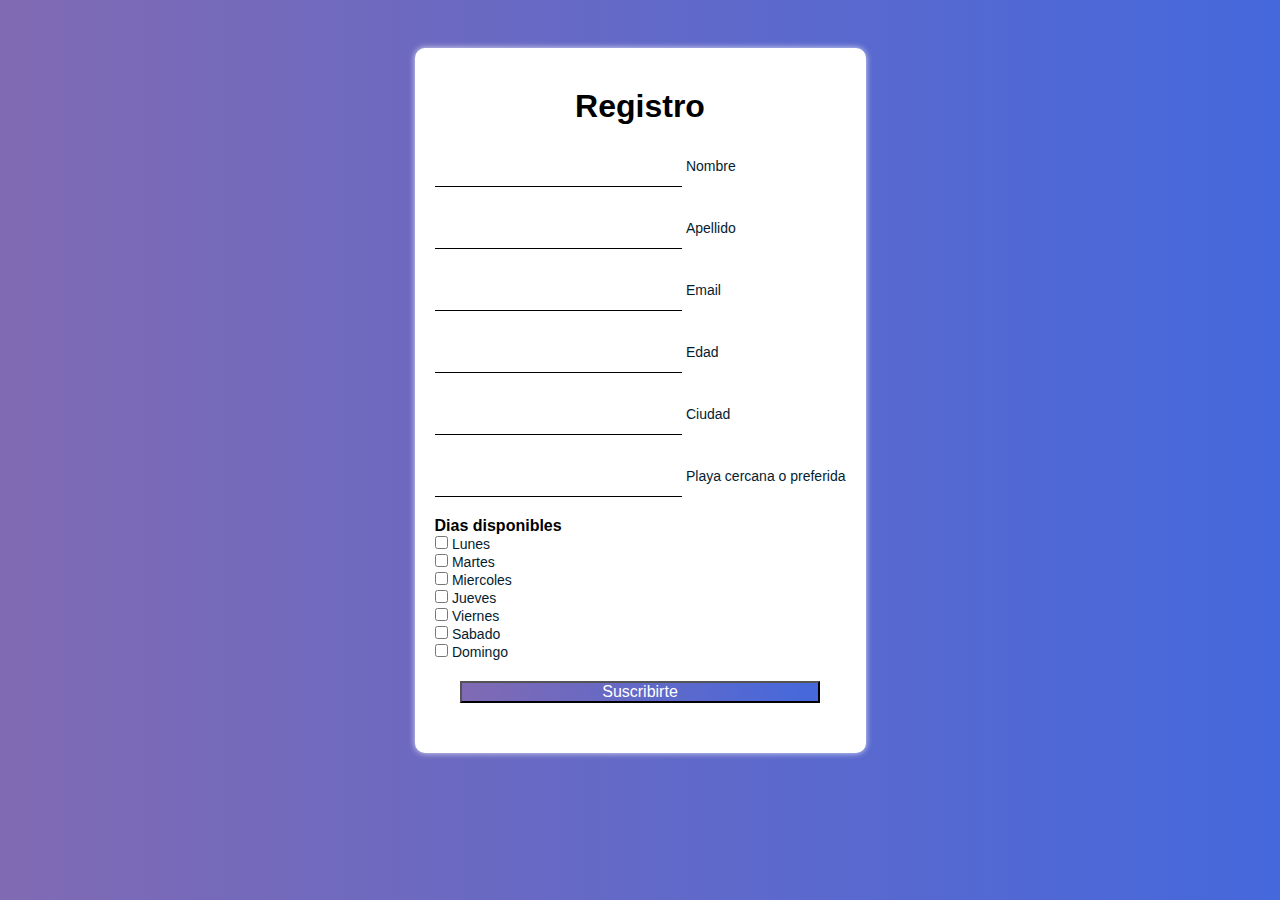
<file: Web/HTML/formulario.html>
<!DOCTYPE html>
<html lang="en">

<head>
    <meta charset="UTF-8">
    <meta http-equiv="X-UA-Compatible" content="IE=edge">
    <meta name="viewport" content="width=device-width, initial-scale=1.0">
    <title>beach volunteers</title>
    <link rel="stylesheet" href="/Web/CSS/formulario.css">
    <link rel="stylesheet" href="https://fonts.google">
</head>

<body>

    <!-- FORMULARIO -->
    <form name="validacion" action="" method="post" id="form">
        <div class="form">
            <h1>Registro</h1>
            <div class="grupo">
                <input type="text" name="" id="nombre"><span class="barra"></span>
                <label for="">Nombre</label>
            </div>
            <div class="grupo">
                <input type="text" name="" id="apellido"><span class="barra"></span>
                <label for="">Apellido</label>
            </div>
            <div class="grupo">
                <input type="email" name="" id="email"><span class="barra"></span>
                <label for="">Email</label>
            </div>
            <div class="grupo">
                <input type="text" name="" id="edad"><span class="barra"></span>
                <label for="">Edad</label>
            </div>
            <div class="grupo">
                <input type="text" name="" id="ciudad"><span class="barra"></span>
                <label for="">Ciudad</label>
            </div>
            <div class="grupo">
                <h4></h4>
                <input type="text" name="" id="playa"><span class="barra"></span>
                <label for="">Playa cercana o preferida</label>
            </div>
            <div class="grupo">
                <h4>Dias disponibles</h4>
                <input type="checkbox" id="dia" name="lunes" value="Lunes">
                <label for="lunes">Lunes</label><br>
                <input type="checkbox" id="dia" name="martes" value="Martes">
                <label for="martes">Martes</label><br>
                <input type="checkbox" id="dia" name="miercoles" value="Miercoles">
                <label for="miercoles">Miercoles</label><br>
                <input type="checkbox" id="dia" name="jueves" value="Jueves">
                <label for="lunes">Jueves</label><br>
                <input type="checkbox" id="dia" name="viernes" value="Viernes">
                <label for="viernes">Viernes</label><br>
                <input type="checkbox" id="dia" name="sabado" value="Sabado">
                <label for="sabado">Sabado</label><br>
                <input type="checkbox" id="dia" name="domingo" value="Domingo">
                <label for="domingo">Domingo</label><br>
            </div>
            <button type="submit" id="suscribirte">Suscribirte</button>
        </div>
    </form>
</body>
<script src="/Web/JS/main.js"></script>

</html>
</file>
<file: Web/CSS/formulario.css>
/* Estilos para el formulario */
:root {
    --colorTextos: black;
}

*,
::before,
::after {
    margin: 0;
    padding: 0;
    box-sizing: border-box;
}

body {
    font-family: Impact, Haettenschweiler, 'Arial Narrow Bold', sans-serif;
    background: linear-gradient(to right, #806AB3, #4568DC);
    height: 800px;
    display: flex;
    justify-content: center;
    align-items: center;
}

h1 {
    text-align: center;
    font-weight: 700;
}

form {
    background: white;
    padding: 40px 0;
    box-shadow: 0 0 6px 0 rgba(255, 255, 255, 0.8);
    border-radius: 10px;
}

.form {
    width: 100%;
    margin: auto;
}

form .grupo {
    position: relative;
    margin: 20px;
}

input {
    background: none;
    color: #c6c6c6;
    font-size: 18px;
    padding: 10px 10px 10px 5px;
    display: inline;
    width: auto;
    border: none;
    border-bottom: 1px solid var(--colorTextos);
}

input:focus {
    outline: none;
    color: #5e5d5d;
}

label {
    color: var(--colorTextos);
    font-size: 16px;
    position: sticky;
    left: 0px;
    top: 10px;
    transition: 0.5s ease all;
    pointer-events: none;
}

input:focus~label,
input:valid~label {
    top: 0px;
    font-size: 14px;
    color: #041c30;
}

.barra::before {
    position: relative;
    display: block;
    width: 100%;
}

.barra::before {
    content: "";
    height: 2px;
    width: 0%;
    bottom: 0;
    position: absolute;
    background: linear-gradient(to right, #806AB3, #4568DC);
    transition: 0.3S ease width;
    left: 0;
}

input:focus~.barra::before {
    width: 100%;
}

button {
    font-family: Impact, Haettenschweiler, 'Arial Narrow Bold', sans-serif;
    background: linear-gradient(to right, #806AB3, #4568DC);
    display: block;
    width: 80%;
    margin: 10px auto;
    color: #fff;
    font-size: 16px;
    cursor: pointer;
}

@media screen and (max-width:500px) {
    form {
        width: 80%;
    }
}
</file>
